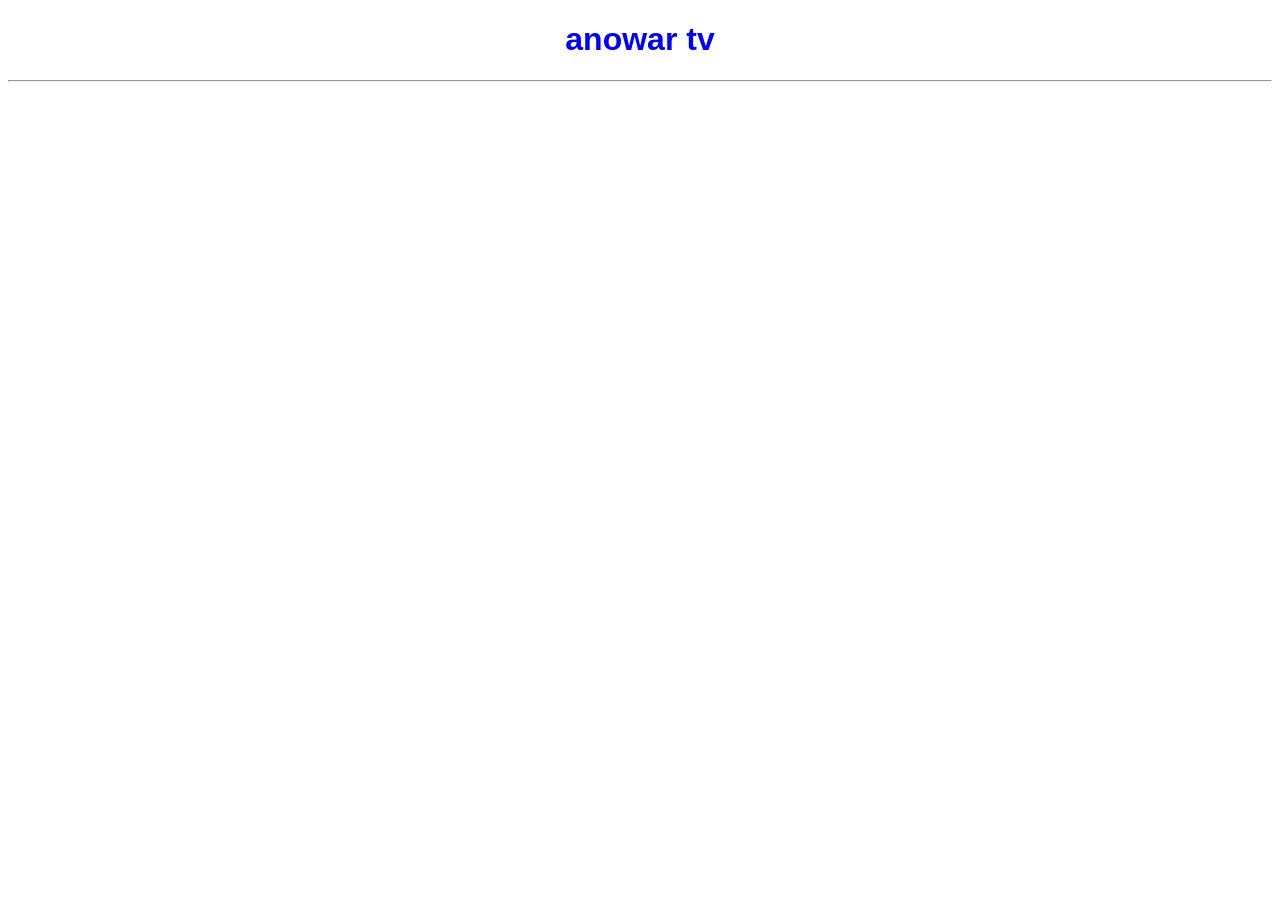
<file: demo.html>
<!DOCTYPE html>
<html lang="en">
<head>

    <title>anowar tv</title>
    <link rel="stylesheet" href="style.css">
</head>
<body>
   <center>
    <h1>
        anowar tv
    </h1>
   </center> 
   <hr>
   
</body>
</html>
</file>
<file: style.css>
h1 {
color: blue;
font-family: 'Franklin Gothic Medium', 'Arial Narrow', Arial, sans-serif;
}

div{
    width: 21%;
    float:left;
    border:1px solid black;
    margin: 10px;
    padding: 10px;
}
img {
    width: 200px;
}
</file>
